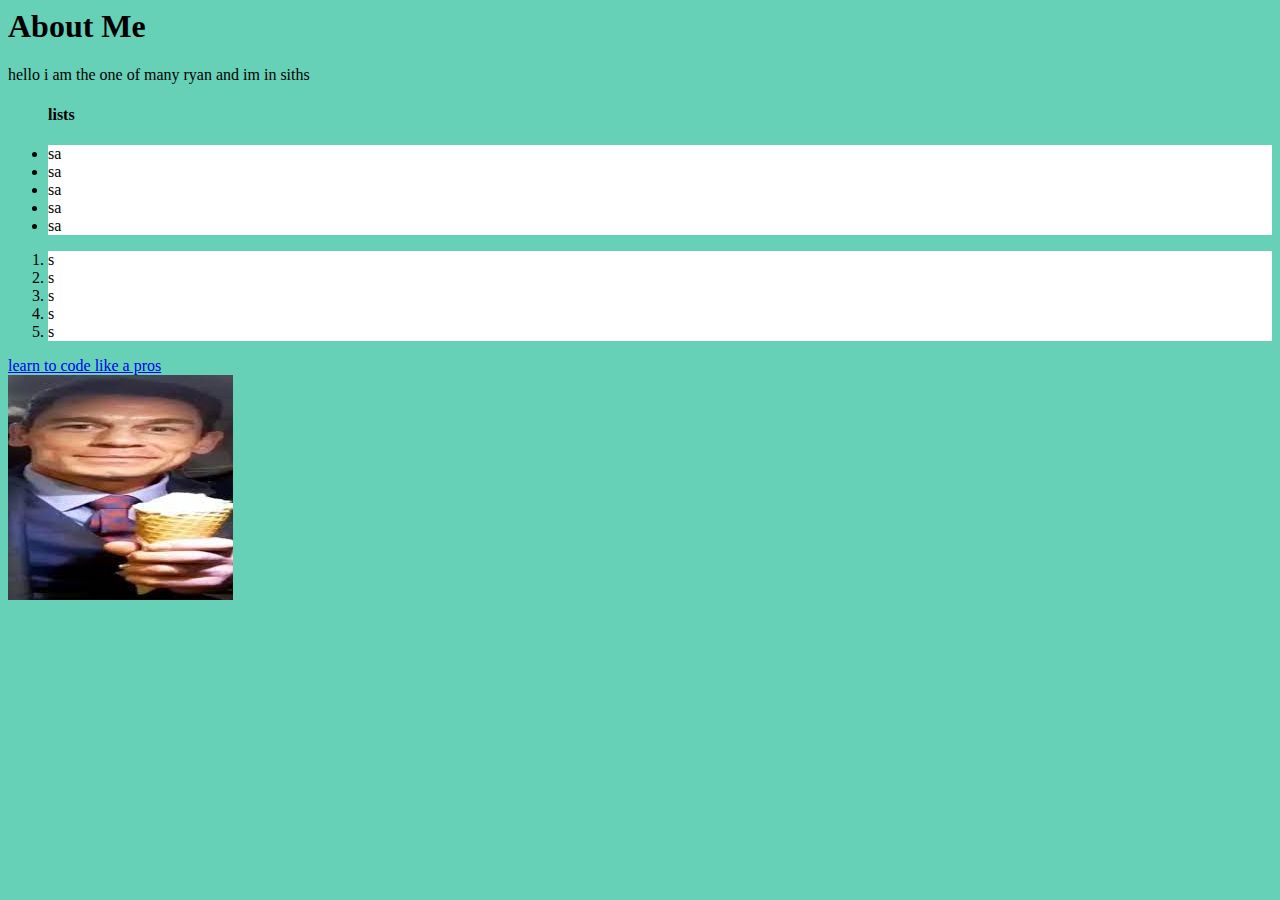
<file: index.html>
<html lang="en">
  <head>
    <meta charset="UTF-8" />
    <meta name="viewport" content="width=device-width, initial-scale=1.0" />
    <title>About Me</title>
    <link rel="stylesheet" href="style.css">
  </head>

  <body>
    <h1>About Me</h1>
    <p>hello i am the one of many ryan and im in siths </p>
      <ul>
        <h4>lists</h4>
        <li class="list 1">sa</li>
        <li class="list 1">sa</li>
        <li class="list 1">sa</li>
        <li class="list 1">sa</li>
        <li class="list 1">sa</li>
      </ul>
      <ol>
        <li>s</li>
        <li>s</li>
        <li>s</li>
        <li>s</li>
        <li>s</li>
      </ol>

    <div>
      <a href="https://developer.mozilla.org/en-US/docs/Web/HTML/Element"> learn to code like a pros
    </div>

    <div>
      <img src="[data-uri]"   alt="tree"
    </div>
  </body>
</html>
</file>
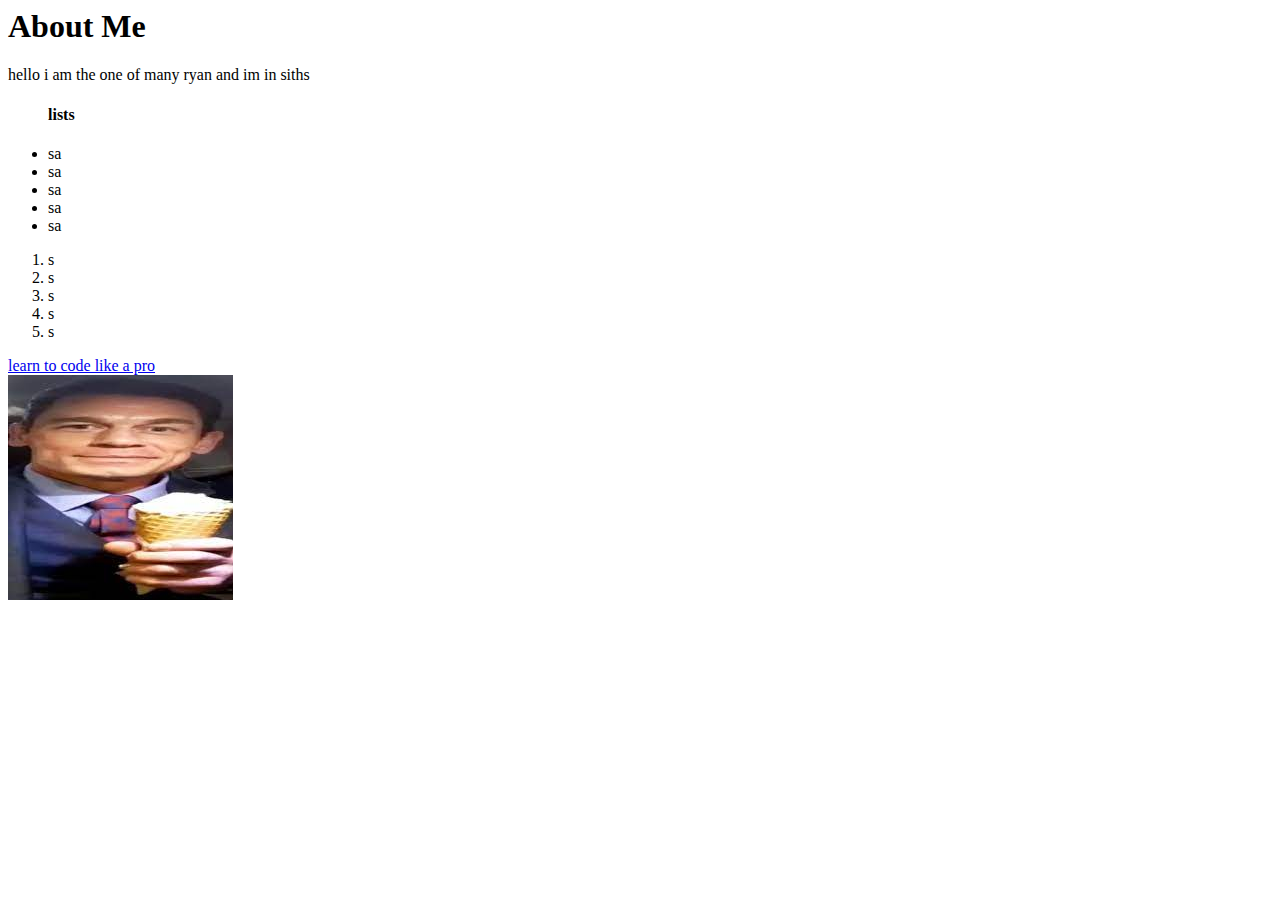
<file: indexl.html>
<html lang="en">
  <head>
    <meta charset="UTF-8" />
    <meta name="viewport" content="width=device-width, initial-scale=1.0" />
    <title>About Me</title>
  </head>

  <body>
    <h1>About Me</h1>
    <p>hello i am the one of many ryan and im in siths </p>
      <ul>
        <h4>lists</h4>
        <li>sa</li>
        <li>sa</li>
        <li>sa</li>
        <li>sa</li>
        <li>sa</li>
      </ul>
      <ol>
        <li>s</li>
        <li>s</li>
        <li>s</li>
        <li>s</li>
        <li>s</li>
      </ol>

    <div>
      <a href=“https://www.youtube.com/watch?v=ipL7mEQJc4s”> learn to code like a pro
    </div>

    <div>
      <img src="[data-uri]"   alt="tree"
    </div>
  </body>
</html>
</file>
<file: style.css>
body{
    background-color: #67d1b7;   
}
li{
    background-color: rgb(255, 255, 255);
}
</file>
